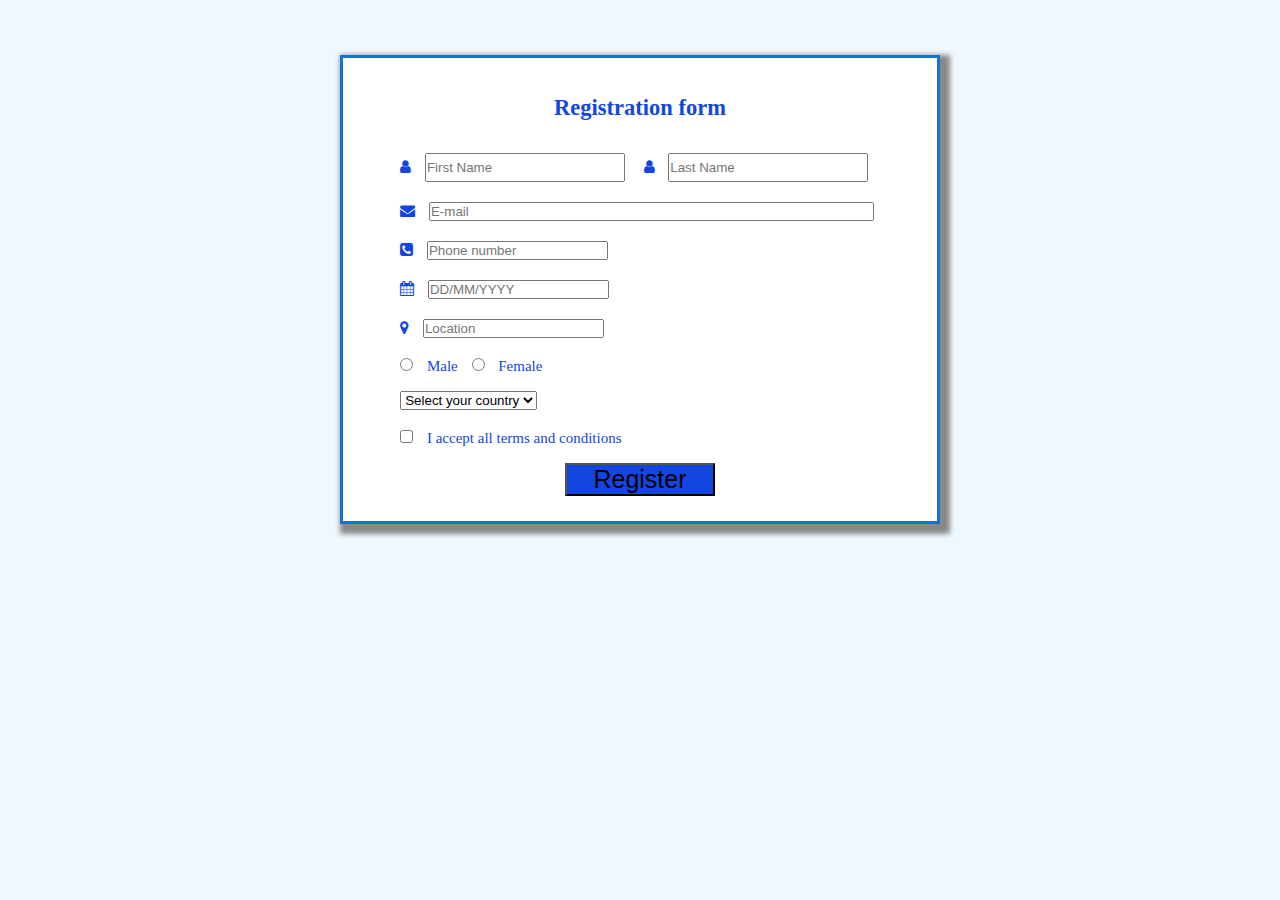
<file: index.html>
<!DOCTYPE html>
<html>
<head>
	<meta charset="utf-8">
	<meta name="viewport" content="width=device-width, initial-scale=1">
	<title>Responsive from</title>
	<link rel="stylesheet" type="text/css" href="style.css">
    <!-- Add icon library -->
<link rel="stylesheet" href="https://cdnjs.cloudflare.com/ajax/libs/font-awesome/4.7.0/css/font-awesome.min.css">
</head>

<body>
    <div class="container">
        <h2>Registration form</h2>
        <div class="form-container">
            <form>

                <div class="input-name">
                    <i class="fa fa-user" user></i>
                    <input type="text" placeholder="First Name" class="name">

                    <span>
                        <i class="fa fa-user" user></i>
                        <input type="text" placeholder="Last Name" class="name">
                    </span>
                </div>

                <div class="input-name">
                    <i class="fa fa-envelope"></i>
                    <input type="text" placeholder="E-mail" class="input">
                </div>

                <div class="input-name">
                    <i class="fa fa-phone-square"></i>
                    <input type="text" placeholder="Phone number" class="text-name">
                </div>

                <div class="input-name">
                    <i class="fa fa-calendar"></i>
                    <input type="text" placeholder="DD/MM/YYYY" class="text-name">
                </div>

                <div class="input-name">
                    <i class="fa fa-map-marker"></i>
                    <input type="text" placeholder="Location" class="text-name">
                </div>
                <div class="input-name">
                    <input type="radio" class="radio-button" name="r1">
                    <label>Male</label>

                    <input type="radio" class="radio-button" name="r1">
                    <label>Female</label>
                </div>
                <div class="input-name">
                    <select class="country">
                        <option>Select your country</option>
                        <option>Australia</option>
                        <option>Afghanistan</option>
                        <option>Bangladesh</option>
                        <option>Canada</option>
                        <option>China</option>
                        <option>Colombia</option>
                        <option>Egypt</option>
                        <option>Georgia</option>
                        <option>Germany</option>
                        <option>Greece</option>
                        <option>India</option>
                        <option>Italy</option>
                        <option>Japan</option>
                        <option>Malaysia</option>
                        <option>Nepal</option>
                        <option>North korea</option>
                        <option>Qatar</option>
                        <option>Russia</option>
                        <option>South Africa</option>
                        <option>South korea</option>
                        <option>Switzerland</option>
                        <option>Switzerland</option>
                        <option>United States</option>
                    </select> 
                </div>

                <div class="input-name">
                    <input type="checkbox" class="check-button">
                    <label>I accept all terms and conditions</label>
                </div>
<div class="submit">
        <input type="Submit" class="button" value="Register">
</div>
                

            </form>
        </div>
    </div>

</body>

</html
</file>
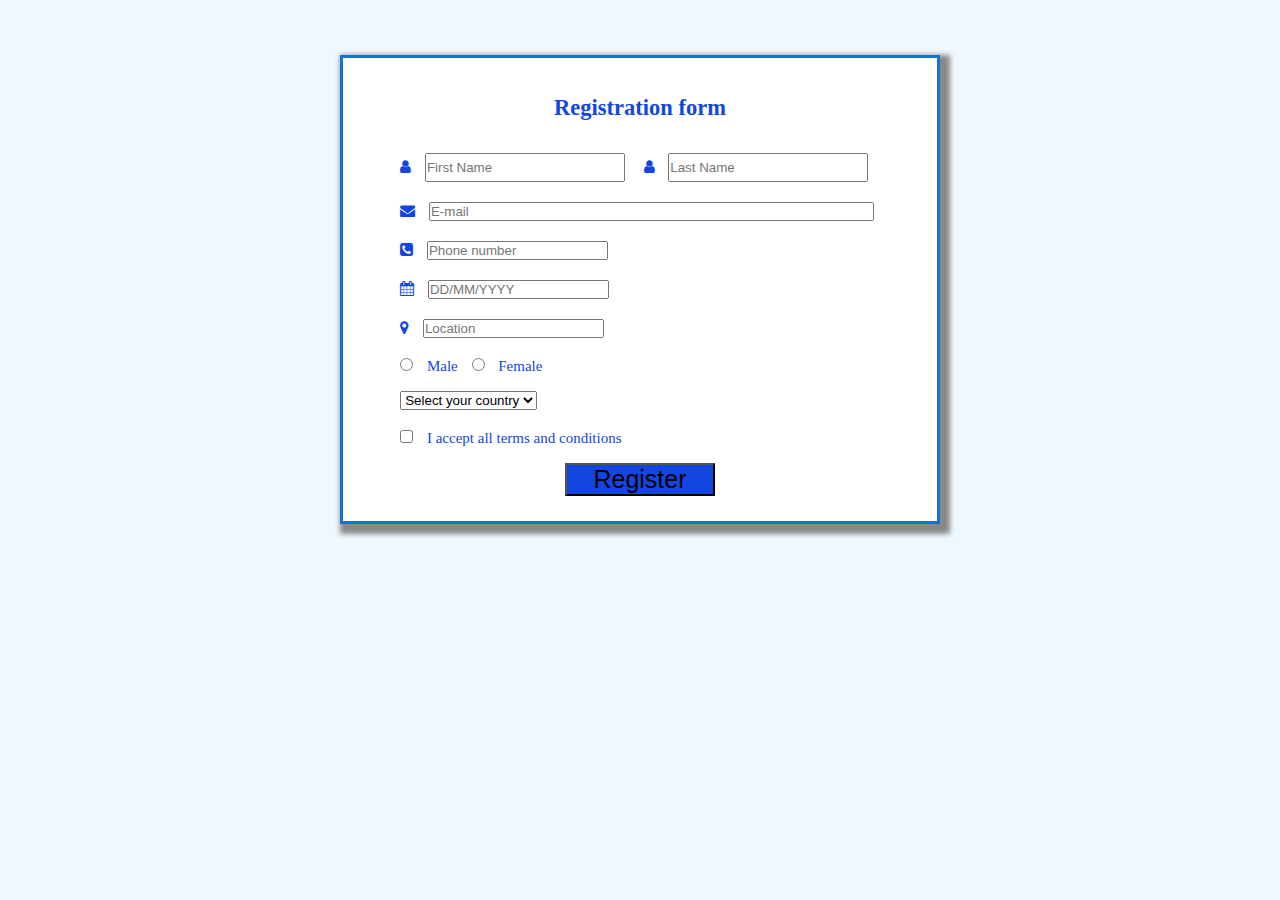
<file: form.html2.html>
<!DOCTYPE html>
<html>
<head>
	<meta charset="utf-8">
	<meta name="viewport" content="width=device-width, initial-scale=1">
	<title>Responsive from</title>
	<link rel="stylesheet" type="text/css" href="style.css">
    <!-- Add icon library -->
<link rel="stylesheet" href="https://cdnjs.cloudflare.com/ajax/libs/font-awesome/4.7.0/css/font-awesome.min.css">
</head>

<body>
    <div class="container">
        <h2>Registration form</h2>
        <div class="form-container">
            <form>

                <div class="input-name">
                    <i class="fa fa-user" user></i>
                    <input type="text" placeholder="First Name" class="name">

                    <span>
                        <i class="fa fa-user" user></i>
                        <input type="text" placeholder="Last Name" class="name">
                    </span>
                </div>

                <div class="input-name">
                    <i class="fa fa-envelope"></i>
                    <input type="text" placeholder="E-mail" class="input">
                </div>

                <div class="input-name">
                    <i class="fa fa-phone-square"></i>
                    <input type="text" placeholder="Phone number" class="text-name">
                </div>

                <div class="input-name">
                    <i class="fa fa-calendar"></i>
                    <input type="text" placeholder="DD/MM/YYYY" class="text-name">
                </div>

                <div class="input-name">
                    <i class="fa fa-map-marker"></i>
                    <input type="text" placeholder="Location" class="text-name">
                </div>
                <div class="input-name">
                    <input type="radio" class="radio-button" name="r1">
                    <label>Male</label>

                    <input type="radio" class="radio-button" name="r1">
                    <label>Female</label>
                </div>
                <div class="input-name">
                    <select class="country">
                        <option>Select your country</option>
                        <option>Australia</option>
                        <option>Afghanistan</option>
                        <option>Bangladesh</option>
                        <option>Canada</option>
                        <option>China</option>
                        <option>Colombia</option>
                        <option>Egypt</option>
                        <option>Georgia</option>
                        <option>Germany</option>
                        <option>Greece</option>
                        <option>India</option>
                        <option>Italy</option>
                        <option>Japan</option>
                        <option>Malaysia</option>
                        <option>Nepal</option>
                        <option>North korea</option>
                        <option>Qatar</option>
                        <option>Russia</option>
                        <option>South Africa</option>
                        <option>South korea</option>
                        <option>Switzerland</option>
                        <option>Switzerland</option>
                        <option>United States</option>
                    </select> 
                </div>

                <div class="input-name">
                    <input type="checkbox" class="check-button">
                    <label>I accept all terms and conditions</label>
                </div>
<div class="submit">
        <input type="Submit" class="button" value="Register">
</div>
                

            </form>
        </div>
    </div>

</body>

</html
</file>
<file: style.css>
*
{
    margin: 5px;
    padding: 0px;
}
body
{
    font-size: 15px;
    background-color: aliceblue;
    color: rgb(19, 70, 224);
}
.container
{
    background-color: white;
    width: 600px;
    padding: 15px;
    margin: 50px auto;
    border: solid rgb(21, 115, 203);
    box-sizing: border-box;
    box-shadow: 5px 5px 5px 5px #888888;
}
.container h2
{
    text-align: center;
    line-height: 60px;
}
.input-name
{
    width: 90%;
    position: relative;
    margin: 10px auto;
}
.name
{
    width: 40%;
    padding: 5px 0 5px 0;
    text-align: left;

}
.input
{
    width: 90%;
}
.submit
{
    display: flex;
    justify-content: center;
}
.button
{
    background-color: rgb(19, 70, 224);
    font-size: 25px;
    width: 150px;
}
</file>
